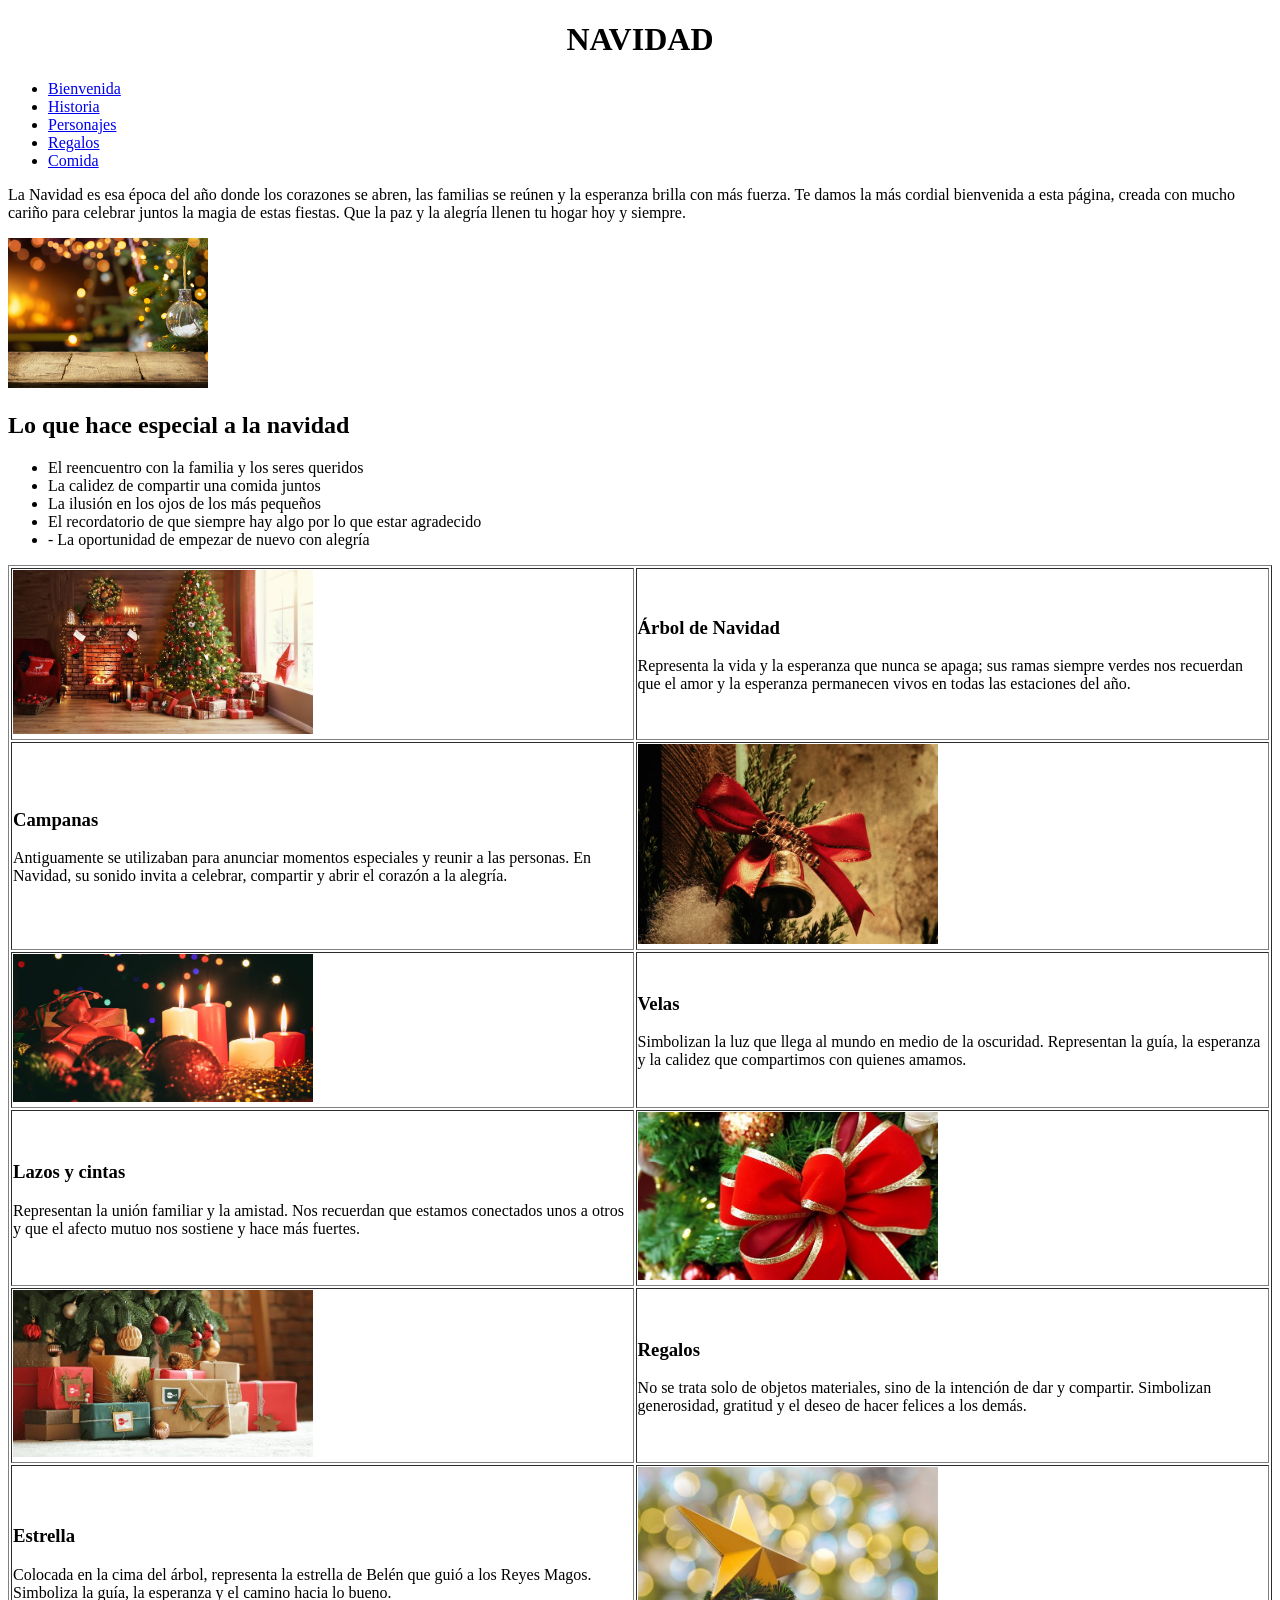
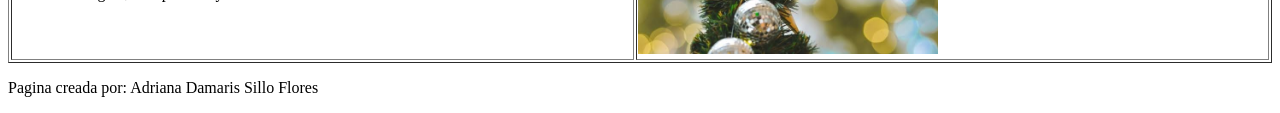
<file: index.html>
<!DOCTYPE html>
<html lang="en">
<head>
    <meta charset="UTF-8">
    <meta name="viewport" content="width=device-width, initial-scale=1.0">
    <title>Navidad</title>
    <script src="js/archivo.js"></script>
</head>
<body>
    <header>
        <center><h1>NAVIDAD</h1></center>  
    </header>
    <nav>
        <ul>
            <li><a href="index.html">Bienvenida</a></li>
            <li><a href="paginas/historia.html">Historia</a></li>
            <li><a href="paginas/personajes.html">Personajes</a></li>
            <li><a href="paginas/regalos.html">Regalos</a></li>
            <li><a href="paginas/comida.html">Comida</a></li>
        </ul>
    </nav>
    <section>
        <p>La Navidad es esa época del año donde los corazones se abren, las familias se reúnen y la esperanza brilla con más fuerza. Te damos la más cordial bienvenida a esta página, creada con mucho cariño para celebrar juntos la magia de estas fiestas. Que la paz y la alegría llenen tu hogar hoy y siempre.</p>
        <img src="imagenes/navidad1.webp" alt="" width="200px">
        <h2>Lo que hace especial a la navidad</h2>
        <ul>
            <li>El reencuentro con la familia y los seres queridos</li>
            <li>La calidez de compartir una comida juntos</li>
            <li>La ilusión en los ojos de los más pequeños</li>
            <li>El recordatorio de que siempre hay algo por lo que estar agradecido</li>
            <li>- La oportunidad de empezar de nuevo con alegría</li>
        </ul>
    </section>
    <section>
        <table border="1px">
            <tr>
                <td><img src="imagenes/arbol.jpg" width="300px"></td><td><h3>Árbol de Navidad </h3><p>Representa la vida y la esperanza que nunca se apaga; sus ramas siempre verdes nos recuerdan que el amor y la esperanza permanecen vivos en todas las estaciones del año.</p></td>
            </tr>
            <tr>
                <td><h3>Campanas</h3><p>Antiguamente se utilizaban para anunciar momentos especiales y reunir a las personas. En Navidad, su sonido invita a celebrar, compartir y abrir el corazón a la alegría.</p></td><td><img src="imagenes/campana.webp" alt="" width="300px"></td>
            </tr>
            <tr>
                <td><img src="imagenes/velas.jpg" alt="" width="300px"></td><td><h3>Velas</h3><p>Simbolizan la luz que llega al mundo en medio de la oscuridad. Representan la guía, la esperanza y la calidez que compartimos con quienes amamos.</p></td>
            </tr>
            <tr>
                <td><h3>Lazos y cintas</h3><p>Representan la unión familiar y la amistad. Nos recuerdan que estamos conectados unos a otros y que el afecto mutuo nos sostiene y hace más fuertes.</p></td><td><img src="imagenes/lazos.jpg" width="300px" alt=""></td>
            </tr>
            <tr>
                <td><img src="imagenes/regalos.jpg" width="300px"></td><td><h3>Regalos</h3><p>No se trata solo de objetos materiales, sino de la intención de dar y compartir. Simbolizan generosidad, gratitud y el deseo de hacer felices a los demás.</p></td>
            </tr>
            <tr>
                <td><h3>Estrella</h3><p> Colocada en la cima del árbol, representa la estrella de Belén que guió a los Reyes Magos. Simboliza la guía, la esperanza y el camino hacia lo bueno.</p></td><td><img src="imagenes/estrella.jpg" width="300px"></td>
            </tr>
            
        </table>
    </section>
    <footer>
        <p>Pagina creada por: Adriana Damaris Sillo Flores</p>
    </footer>

</body>
</html>
</file>
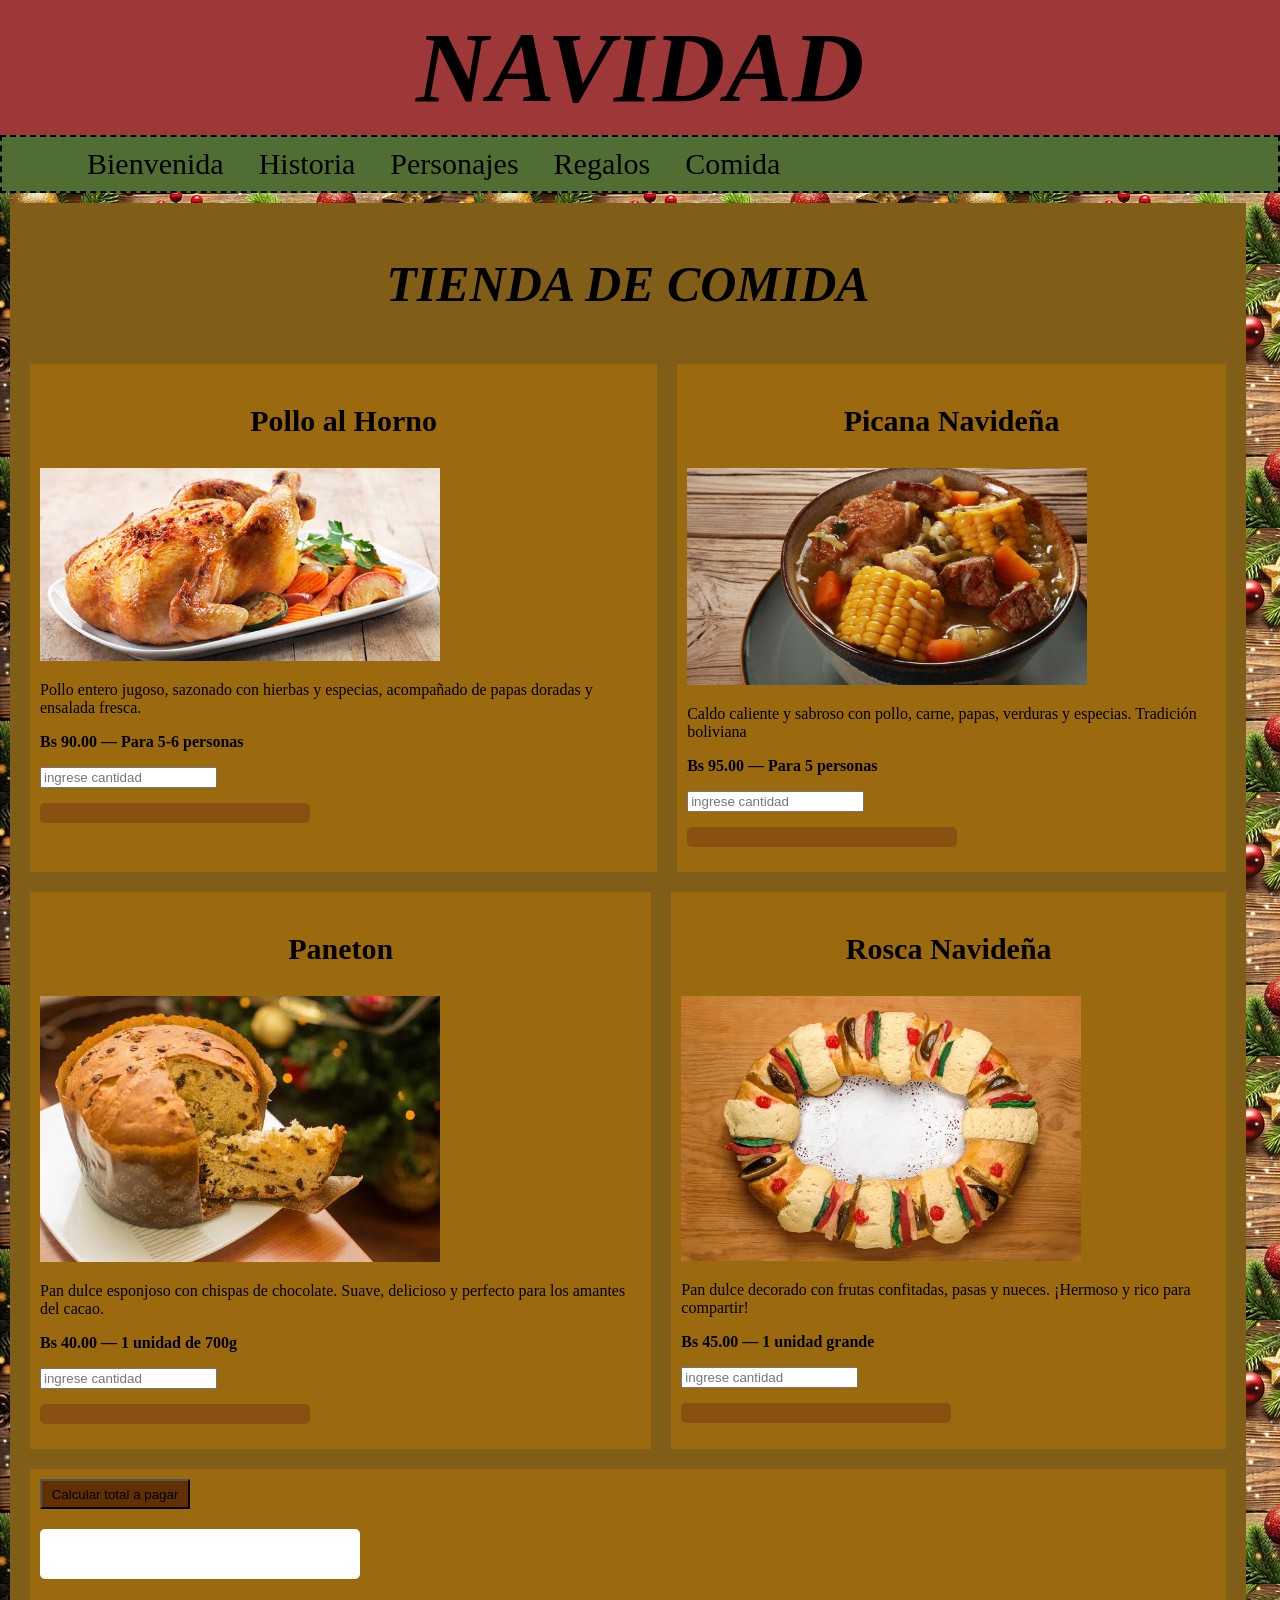
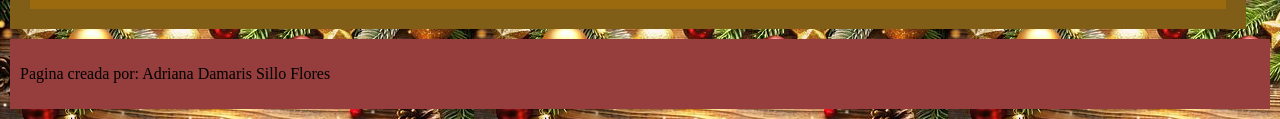
<file: paginas/comida.html>
<!DOCTYPE html>
<html lang="en">
<head>
    <meta charset="UTF-8">
    <meta name="viewport" content="width=device-width, initial-scale=1.0">
    <title>Tienda</title>
    <link rel="stylesheet" href="../css/estilo.css">
    <script src="../js/archivo.js"></script>
</head>
<body>
    <header>
        <h1>NAVIDAD</h1>
    </header>
    <nav>
        <ul>
            <li><a href="../index.html">Bienvenida</a></li>
            <li><a href="historia.html">Historia</a></li>
            <li><a href="personajes.html">Personajes</a></li>
            <li><a href="regalos.html">Regalos</a></li>
            <li><a href="comida.html">Comida</a></li>
        </ul>
    </nav>
    <div class="comida">
        <h2>TIENDA DE COMIDA</h2>
        <div class="c1">
            <section>
                <h3>Pollo al Horno</h3>
                <img src="../imagenes/pollo.jpg" alt="">
                <p>Pollo entero jugoso, sazonado con hierbas y especias, acompañado de papas doradas y ensalada fresca.</p>
                <b><p>Bs 90.00 — Para 5-6 personas</p></b>
                <form action="">
                    <label for=""></label>
                    <input type="text" placeholder="ingrese cantidad" value="" id="p1">
                </form>
                <p id="tp" class="subprecio"></p>
            </section>
            <section>
                <h3>Picana Navideña</h3>
                <img src="../imagenes/picana.jpg" alt="">
                 <p>Caldo caliente y sabroso con pollo, carne, papas, verduras y especias. Tradición boliviana</p>
                    <b><p>Bs 95.00 — Para 5 personas</p></b>
                <form action="">
                    <label for=""></label>
                    <input type="text" placeholder="ingrese cantidad" value="" id="p2">
                </form>
                <p id="tpi" class="subprecio"></p>
            </section>
        </div>
        <div class="c1">
            <section>
                <h3>Paneton</h3>
                <img src="../imagenes/paneton.jpg" alt="">
                <p>Pan dulce esponjoso con chispas de chocolate. Suave, delicioso y perfecto para los amantes del cacao.</p>
                <b><p>Bs 40.00 — 1 unidad de 700g</p></b>
               <form action="">
                    <label for=""></label>
                    <input type="text" placeholder="ingrese cantidad" value="" id="p3">
                </form>
                <p id="tpa" class="subprecio"></p>
            </section>
            <section>
                <h3>Rosca Navideña</h3>
                <img src="../imagenes/rosca.jpg" alt="">
                <p>Pan dulce decorado con frutas confitadas, pasas y nueces. ¡Hermoso y rico para compartir!</p>
                <b><p> Bs 45.00 — 1 unidad grande</p></b>
                <form action="">
                    <label for=""></label>
                    <input type="text" placeholder="ingrese cantidad" value="" id="p4">
                </form>
                <p id="tr" class="subprecio"></p>
            </section>
        </div>
        <section>
            <button type="button" onclick="calculartotal()">Calcular total a pagar</button>
           <p class="total" id="totalc"></p>
        </section>
    </div>
    <footer>
        <p>Pagina creada por: Adriana Damaris Sillo Flores</p>
    </footer>
</body>
</html>
</file>
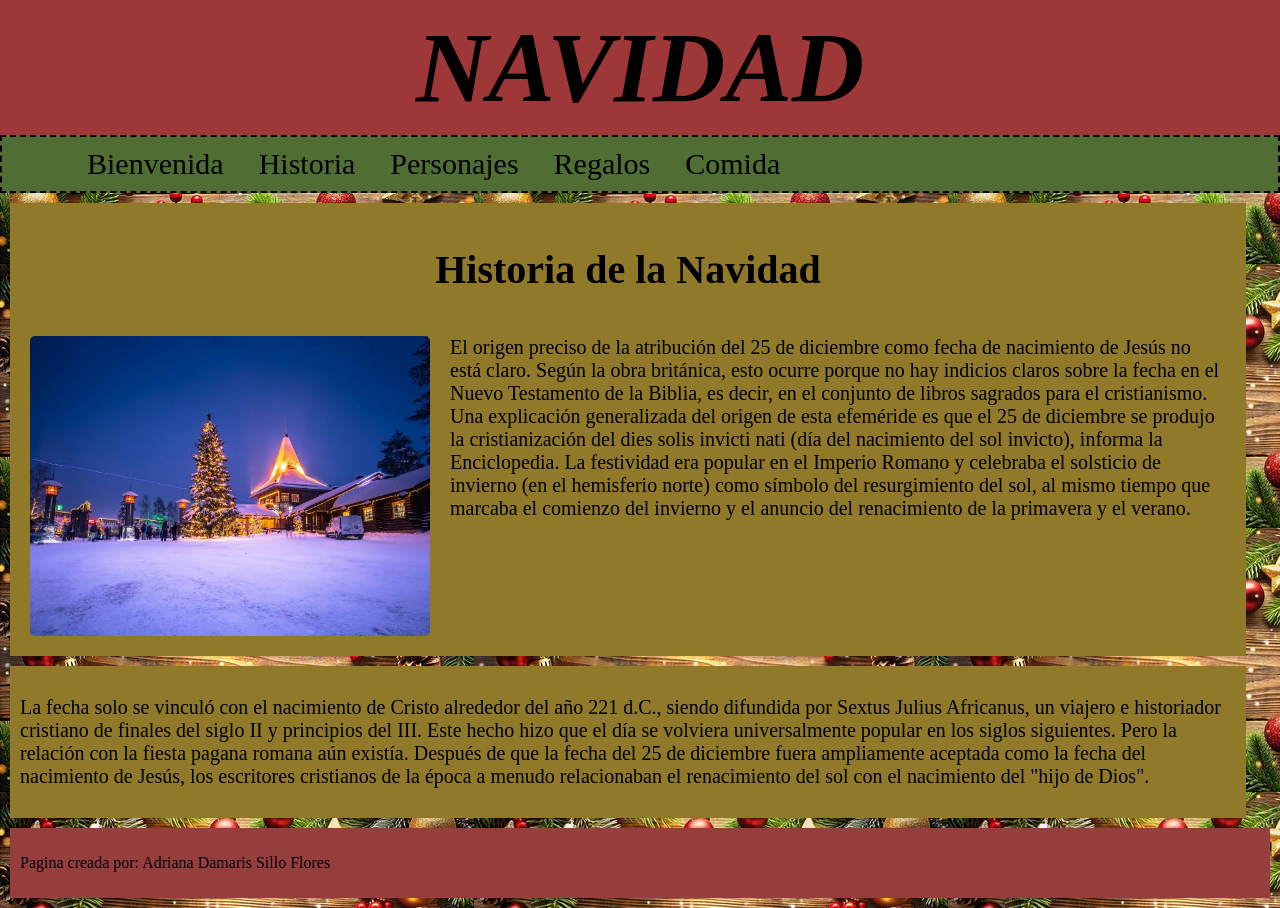
<file: paginas/historia.html>
<!DOCTYPE html>
<html lang="en">
<head>
    <meta charset="UTF-8">
    <meta name="viewport" content="width=device-width, initial-scale=1.0">
    <title>Historia</title>
    <link rel="stylesheet" href="../css/estilo.css">
</head>
<body>
    <header>
        <h1>NAVIDAD</h1>
    </header>
    <nav>
        <ul>
            <li><a href="../index.html">Bienvenida</a></li>
            <li><a href="historia.html">Historia</a></li>
            <li><a href="personajes.html">Personajes</a></li>
            <li><a href="regalos.html">Regalos</a></li>
            <li><a href="comida.html">Comida</a></li>
        </ul>
    </nav>
    <div class="caja">
        <h2>Historia de la Navidad</h2>
        <div class="caja2">
            <img src="../imagenes/historia1.jpg">
            <p>El origen preciso de la atribución del 25 de diciembre como fecha de nacimiento de Jesús no está claro. Según la obra británica, esto ocurre porque no hay indicios claros sobre la fecha en el Nuevo Testamento de la Biblia, es decir, en el conjunto de libros sagrados para el cristianismo.
            Una explicación generalizada del origen de esta efeméride es que el 25 de diciembre se produjo la cristianización del dies solis invicti nati (día del nacimiento del sol invicto), informa la Enciclopedia. La festividad era popular en el Imperio Romano y celebraba el solsticio de invierno (en el hemisferio norte) como símbolo del resurgimiento del sol, al mismo tiempo que marcaba el comienzo del invierno y el anuncio del renacimiento de la primavera y el verano.</p>
        </div>
    </div>
    <div class="caja3">
        <p>La fecha solo se vinculó con el nacimiento de Cristo alrededor del año 221 d.C., siendo difundida por Sextus Julius Africanus, un viajero e historiador cristiano de finales del siglo II y principios del III. Este hecho hizo que el día se volviera universalmente popular en los siglos siguientes.
        Pero la relación con la fiesta pagana romana aún existía. Después de que la fecha del 25 de diciembre fuera ampliamente aceptada como la fecha del nacimiento de Jesús, los escritores cristianos de la época a menudo relacionaban el renacimiento del sol con el nacimiento del "hijo de Dios".</p>
    </div>
    <footer>
        <p>Pagina creada por: Adriana Damaris Sillo Flores</p>
    </footer>
</body>
</html>
</file>
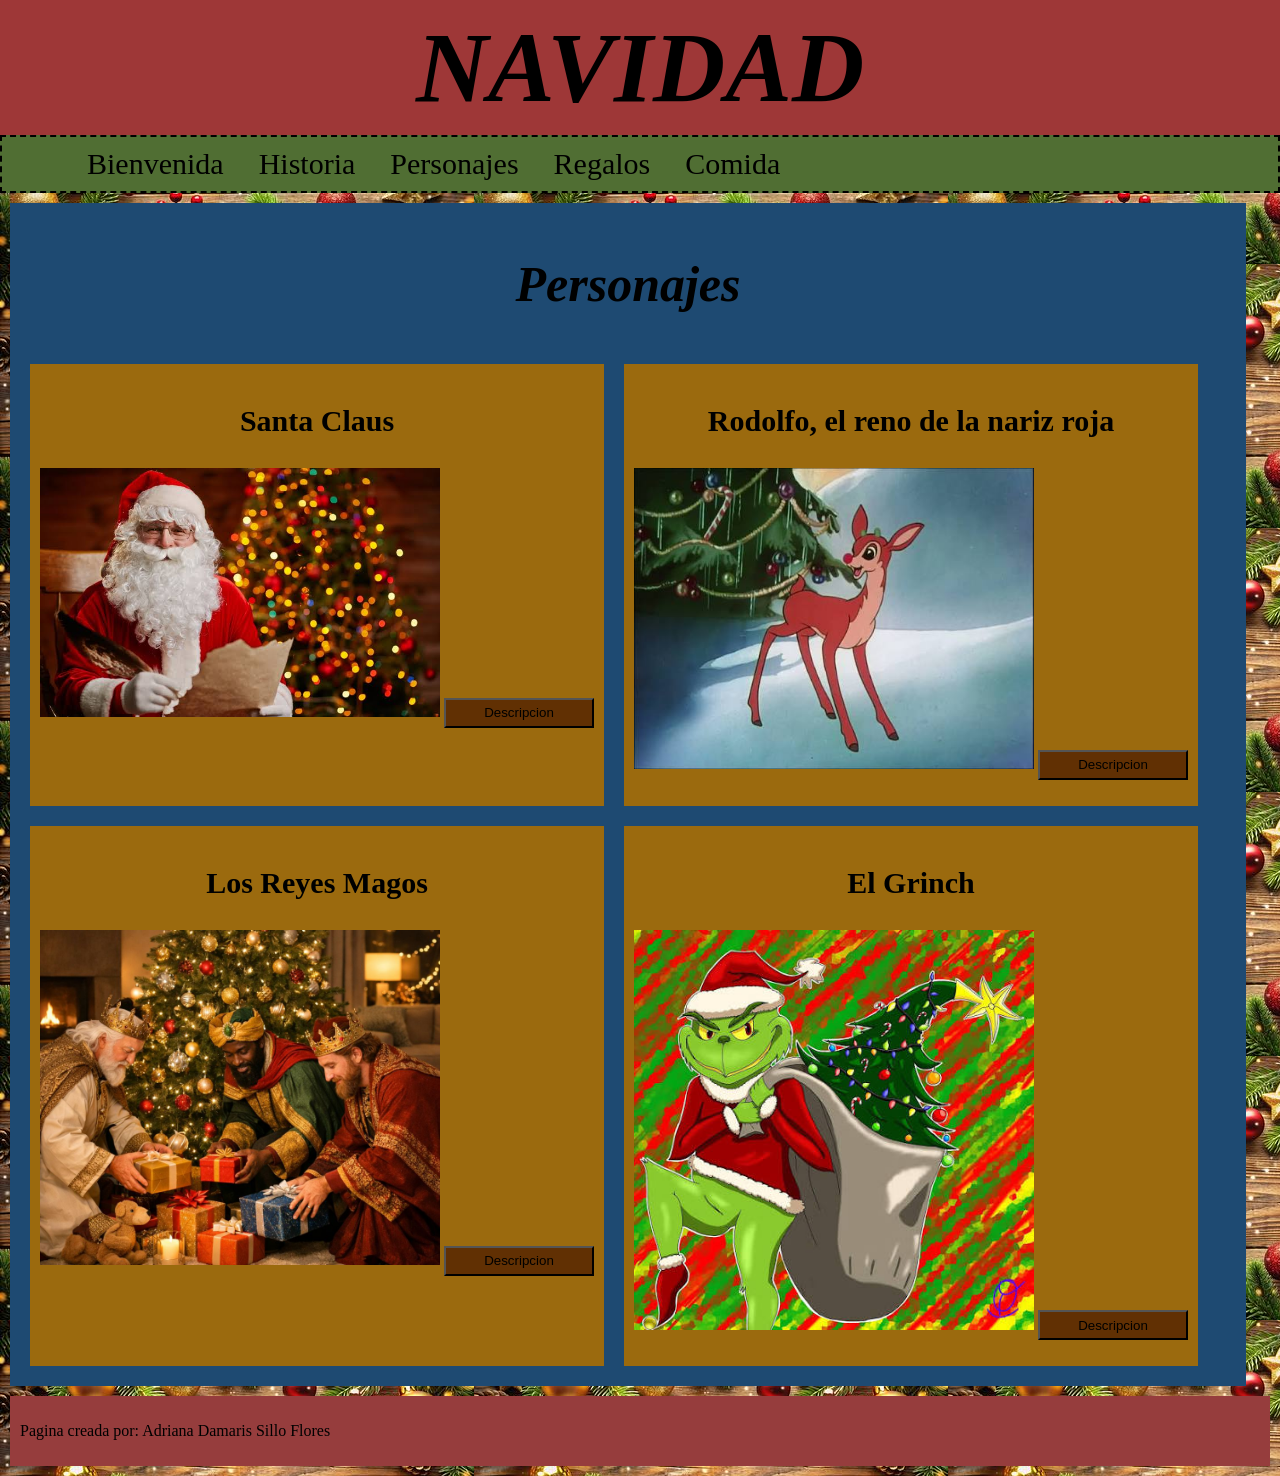
<file: paginas/personajes.html>
<!DOCTYPE html>
<html lang="en">
<head>
    <meta charset="UTF-8">
    <meta name="viewport" content="width=device-width, initial-scale=1.0">
    <title>Personajes</title>
    <link rel="stylesheet" href="../css/estilo.css">
    <script src="../js/archivo.js"></script>
</head>
<body>
    <header>
        <h1>NAVIDAD</h1>
    </header>
    <nav>
        <ul>
            <li><a href="../index.html">Bienvenida</a></li>
            <li><a href="historia.html">Historia</a></li>
            <li><a href="personajes.html">Personajes</a></li>
            <li><a href="regalos.html">Regalos</a></li>
            <li><a href="comida.html">Comida</a></li>
        </ul>
    </nav>
    <div class="personajes">
        <h2>Personajes</h2>
        <div class="p1">
            <section>
                <h3>Santa Claus</h3>
                <img src="../imagenes/santa.jpg" alt="">
                <button type="button" onclick="desp()">Descripcion</button>
                <p id="santa"></p>
            </section>
            <section>
                <h3>Rodolfo, el reno de la nariz roja</h3>
                <img src="../imagenes/rodolfo.jpg" alt="">
                <button type="button" onclick="desr()">Descripcion</button>
                <p id="ro"></p>
            </section>
        </div>
        <div class="p1">
            <section>
                <h3>Los Reyes Magos</h3>
                <img src="../imagenes/reyes.jpg" alt="">
                <button type="button" onclick="desrey()">Descripcion</button>
                <p id="rey"></p>
            </section>
            <section>
                <h3>El Grinch</h3>
                <img src="../imagenes/grinch.jpg" alt="">
                <button type="button" onclick="desg()">Descripcion</button>
                <p id="gr"></p>
            </section>
        </div>
    </div>
    <footer>
        <p>Pagina creada por: Adriana Damaris Sillo Flores</p>
    </footer>
</body>
</html>
</file>
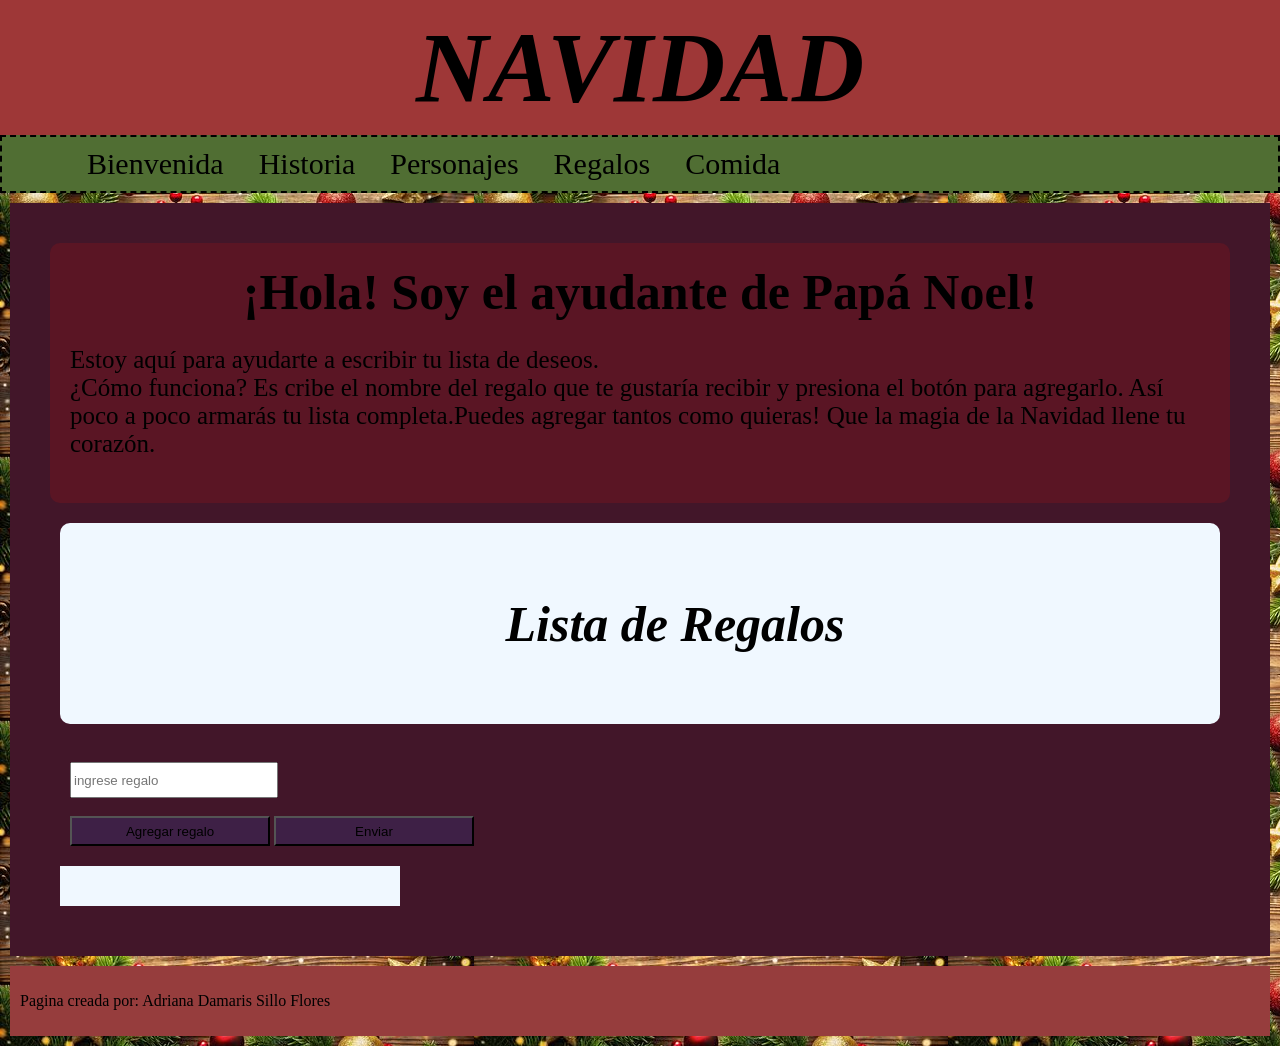
<file: paginas/regalos.html>
<!DOCTYPE html>
<html lang="en">
<head>
    <meta charset="UTF-8">
    <meta name="viewport" content="width=device-width, initial-scale=1.0">
    <title>Regalos</title>
    <link rel="stylesheet" href="../css/estilo.css">
    <script src="../js/archivo.js"></script>
</head>
<body>
    <header>
        <h1>NAVIDAD</h1>
    </header>
    <nav>
        <ul>
            <li><a href="../index.html">Bienvenida</a></li>
            <li><a href="historia.html">Historia</a></li>
            <li><a href="personajes.html">Personajes</a></li>
            <li><a href="regalos.html">Regalos</a></li>
            <li><a href="comida.html">Comida</a></li>
        </ul>
    </nav>
    <div class="regalo">
        <div class="intro">
            <h1>¡Hola! Soy el ayudante de Papá Noel!</h1>
            <p>Estoy aquí para ayudarte a escribir tu lista de deseos. <br> ¿Cómo funciona?
                Es cribe el nombre del regalo que te gustaría recibir y presiona el botón para agregarlo. Así poco a poco armarás tu lista completa.Puedes agregar tantos como quieras! Que la magia de la Navidad llene tu corazón.</p>
        </div>
        <div class="lista">
            <h2>Lista de Regalos</h2>
            <p class="l" id="mostrar"></p>
        </div>
        <br>
        <div class="formulario">
            <form action="">
                <input type="text" id="inr" placeholder="ingrese regalo">
            </form>
            <br>
            <button type="button" onclick="lista()">Agregar regalo</button>
            <button type="button" onclick="enviar()">Enviar</button>
        </div>
        <h3 id="listo"></h3>
    </div>
    
    <footer>
        <p>Pagina creada por: Adriana Damaris Sillo Flores</p>
    </footer>
    
</body>
</html>
</file>
<file: css/estilo.css>
body{
    background-image: url(../imagenes/fodo2.jpg);
    margin: 0;
    padding: 0;
}
header{
    background-color: rgb(158, 55, 55);
    font-style: oblique;
    text-align: center;
    font-size: 50px;
    margin: 0;
    padding: 10px;
    border: none;
}
h1{
    margin: 0;
}
nav{
    background-color: rgb(80, 110, 51);
    border: 2px;
    border-style: dashed;
    margin: 0;
    padding: 10px;
}
ul{
    display: flex;
    list-style: none;
    margin: 0;
}
li{
    margin-left: 35px;
}
a{
    text-decoration: none;
    font-size: 30px;
    color: black;
}
.caja{
    background-color: rgb(145, 121, 42);
    width: 95%;
    padding: 10px;
    margin: 10px;
}
.caja h2{
    text-align: center;
    font-size: 40px;
}
.caja2{
    display: flex;
}
.caja2 img{
    width: 400px;
    margin: 10px;
    border-radius: 5px;
}
.caja2 p{
    margin: 10px;
    font-size: 20px;
}
.caja3{
     background-color: rgb(145, 121, 42);
     margin: 10px;
     font-size: 20px;
     padding: 10px;
     width: 95%;
}
.personajes{
    background-color: rgb(30, 74, 114);
    margin: 10px;
    width: 95%;
    padding: 10px;
}
.personajes h2{
    font-size: 50px;
    font-style: oblique;
    text-align: center;
}
.p1{
    display: flex;

}
.p1 img{
    width: 400px;
}
.p1 h3{
    font-size: 30px;
    text-align: center;
}
section{
    background-color: cadetblue;
    padding: 10px;
    margin: 10px;
}
button{
    width: 150px;
    height: 30px;
    background-color: brown;
}
.comida{
    background-color: rgb(128, 94, 23);
    margin: 10px;
    width: 95%;
    padding: 10px;
}
.comida h2{
    font-size: 50px;
    font-style: oblique;
    text-align: center;
}
.c1{
    display: flex;

}
.c1 img{
    width: 400px;
}
.c1 h3{
    font-size: 30px;
    text-align: center;
}
section{
    background-color: rgb(155, 106, 14);
    padding: 10px;
    margin: 10px;
}
button{
    width: 150px;
    height: 30px;
    background-color: rgb(97, 48, 3);
}
.total{
    background-color: rgb(255, 255, 255);
    padding: 10px;
    font-size: 20px;
    border-radius: 5px;
    width: 300px;
    height: 30px;
}
.subprecio{
    background-color: rgb(136, 81, 18);
    font-size: 15px;
    border-radius: 5px;
    width: 250px;
    padding: 10px;
}
.regalo{
    background-color: rgb(66, 22, 41);
    padding: 30px;
    margin: 10px;
}
.regalo p{
    font-size: 25px;
}
.lista{
    background-color: aliceblue;
    border-radius: 10px;
    padding: 30px;
    padding-left: 100px;
    margin: 20px;
}
.lista h2{
    font-style: oblique;
    text-align: center;
    font-size: 50px;
}
.regalo button{
    background-color: rgb(62, 32, 70);
}
.regalo h3{
    background-color: aliceblue;
    padding: 20px;
    margin: 20px;
    width: 300px;
    text-align: center;
}
.intro{
    background-color: rgb(90, 21, 36);
    padding: 20px;
    margin: 10px;
    border-radius: 10px;
}
.intro h1{
    text-align: center;
    font-size: 50px;
}
.formulario{
    padding-left: 30px;
}
.formulario input{
    width: 200px;
    height: 30px;
}
.formulario button{
    width: 200px;
    height: 30px;
}

footer{
    margin: 0;
    background-color: rgb(150, 61, 61);
    padding: 10px;
    margin-left: 10px;
    margin-right: 10px;
    margin-bottom: 10px;
}
</file>
